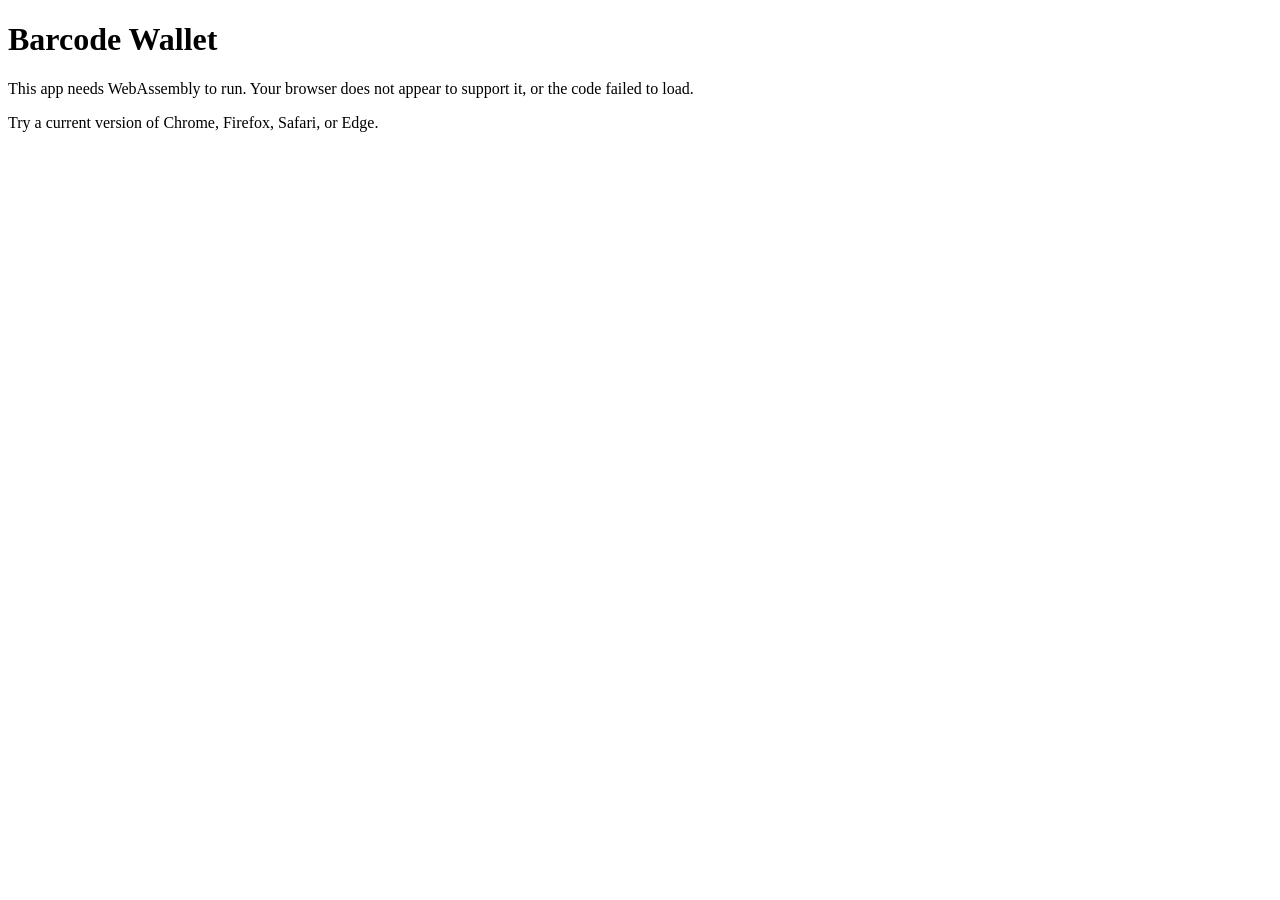
<file: index.html>
<!DOCTYPE html>
<html lang="en">
  <head>
    <meta charset="utf-8" />
    <meta name="viewport" content="width=device-width, initial-scale=1.0, viewport-fit=cover" />
    <meta name="theme-color" content="#111111" />
    <meta name="apple-mobile-web-app-capable" content="yes" />
    <meta name="apple-mobile-web-app-status-bar-style" content="black-translucent" />
    <link rel="canonical" href="https://barcode-wallet.bneijt.nl/" />
    <link rel="manifest" href="/manifest.webmanifest" />
    <link rel="icon" href="/favicon.svg" />
    <link data-trunk rel="copy-file" href="static/error.html" />
    <link data-trunk rel="copy-file" href="static/sw.js" />
    <link data-trunk rel="copy-file" href="static/manifest.webmanifest" />
    <link data-trunk rel="copy-file" href="static/favicon.svg" />
    <link data-trunk rel="copy-file" href="static/icon-192.png" />
    <link data-trunk rel="copy-file" href="static/icon-512.png" />
    <link data-trunk rel="copy-file" href="static/screenshot.png" />
    <link data-trunk rel="copy-file" href="static/favicon.ico" />
    <link data-trunk rel="css" href="static/styles.css" />
    <link data-trunk rel="rust" />
    <title>Barcode Wallet</title>
  </head>
  <body>
    <div id="app">
      <div class="no-wasm">
        <h1>Barcode Wallet</h1>
        <p>This app needs WebAssembly to run. Your browser does not appear to support it, or the code failed to load.</p>
        <p>Try a current version of Chrome, Firefox, Safari, or Edge.</p>
      </div>
      <noscript>
        <div class="no-wasm">
          <h1>Barcode Wallet</h1>
          <p>JavaScript is disabled. Please enable JavaScript to use this app.</p>
        </div>
      </noscript>
    </div>
  </body>
</html>
</file>
<file: static/styles.css>
:root {
  --bg: #111111;
  --fg: #f5f5f5;
  --muted: #9a9a9a;
  --surface: #1d1d1d;
  --accent: #4d7cfe;
  --danger: #e5484d;
}

* {
  box-sizing: border-box;
}

html,
body {
  margin: 0;
  padding: 0;
  height: 100%;
  background: var(--bg);
  color: var(--fg);
  font-family: system-ui, -apple-system, "Segoe UI", Roboto, sans-serif;
  -webkit-tap-highlight-color: transparent;
}

#app {
  height: 100%;
}

button {
  font: inherit;
  cursor: pointer;
  border: none;
  background: none;
  color: inherit;
}

/* ---------- Overview ---------- */
.overview {
  max-width: 640px;
  margin: 0 auto;
  padding: 16px;
  padding: calc(16px + env(safe-area-inset-top)) 16px 96px;
}

.overview-header {
  display: flex;
  align-items: center;
  justify-content: space-between;
  padding: 8px 4px 16px;
}

.overview-header h1 {
  font-size: 1.4rem;
  margin: 0;
}

.menu-btn {
  font-size: 1.5rem;
  line-height: 1;
  padding: 6px 10px;
  border-radius: 8px;
  color: var(--fg);
}

.menu-btn:hover,
.menu-btn:active {
  background: #2a2a2a;
}

.grid {
  display: grid;
  grid-template-columns: repeat(auto-fill, minmax(140px, 1fr));
  gap: 12px;
}

.tile {
  border-radius: 14px;
  padding: 16px 14px 12px;
  min-height: 110px;
  display: flex;
  flex-direction: column;
  justify-content: space-between;
  color: #111;
  text-align: left;
  box-shadow: 0 2px 8px rgba(0, 0, 0, 0.35);
}

.tile-name {
  font-weight: 700;
  font-size: 1rem;
  line-height: 1.2;
  word-break: break-word;
}

.tile-footer {
  display: flex;
  justify-content: space-between;
  align-items: flex-end;
  font-size: 0.72rem;
  gap: 8px;
}

.tile-ordinal {
  opacity: 0.75;
  font-weight: 600;
}

.tile-symbology {
  text-transform: uppercase;
  font-weight: 700;
  opacity: 0.8;
  letter-spacing: 0.04em;
}

.fab {
  position: fixed;
  right: 24px;
  bottom: 24px;
  bottom: calc(24px + env(safe-area-inset-bottom));
  width: 60px;
  height: 60px;
  border-radius: 50%;
  background: var(--accent);
  color: #fff;
  font-size: 2rem;
  line-height: 1;
  box-shadow: 0 4px 16px rgba(77, 124, 254, 0.5);
}

.empty {
  text-align: center;
  color: var(--muted);
  padding: 60px 20px;
}

.no-wasm {
  min-height: 100vh;
  display: flex;
  flex-direction: column;
  align-items: center;
  justify-content: center;
  text-align: center;
  padding: 32px;
  gap: 8px;
}

.no-wasm h1 {
  margin: 0;
  font-size: 1.5rem;
}

.no-wasm p {
  margin: 0;
  color: var(--muted);
  max-width: 28em;
}

/* ---------- Display ---------- */
.display {
  position: fixed;
  inset: 0;
  background: #fff;
  display: flex;
  flex-direction: column;
  align-items: center;
  justify-content: center;
  padding: 24px;
  color: #000;
}

.display canvas {
  max-width: 92vw;
  max-height: 78vh;
}

.display-value {
  margin: 0 0 12px;
  font-family: ui-monospace, SFMono-Regular, Menlo, Consolas, monospace;
  font-size: 1.1rem;
  font-weight: 600;
  letter-spacing: 0.06em;
  color: #000;
  text-align: center;
  word-break: break-all;
  white-space: pre-wrap;
}

.display-label {
  margin-top: 20px;
  font-weight: 700;
  font-size: 1rem;
  color: #000;
}

.display-symbology {
  margin-top: 4px;
  font-size: 0.8rem;
  text-transform: uppercase;
  color: #555;
}

.display-back {
  position: fixed;
  top: calc(16px + env(safe-area-inset-top));
  left: 16px;
  width: 44px;
  height: 44px;
  border-radius: 50%;
  background: rgba(0, 0, 0, 0.06);
  font-size: 1.4rem;
  color: #000;
}

.display-edit {
  position: fixed;
  top: calc(16px + env(safe-area-inset-top));
  right: 16px;
  width: 44px;
  height: 44px;
  border-radius: 50%;
  background: rgba(0, 0, 0, 0.06);
  font-size: 1.2rem;
  color: #000;
}

/* ---------- Chooser / Add ---------- */
.chooser {
  position: fixed;
  inset: 0;
  background: rgba(0, 0, 0, 0.75);
  display: flex;
  align-items: flex-end;
  justify-content: center;
}

.chooser-sheet {
  width: 100%;
  max-width: 640px;
  background: var(--surface);
  border-radius: 18px 18px 0 0;
  padding: 12px 8px 24px;
  padding: 12px 8px calc(24px + env(safe-area-inset-bottom));
}

.chooser-sheet button {
  display: block;
  width: 100%;
  text-align: left;
  padding: 16px 20px;
  font-size: 1.05rem;
  color: var(--fg);
  border-radius: 10px;
}

.chooser-sheet button:hover,
.chooser-sheet button:active {
  background: #2a2a2a;
}

.chooser-cancel {
  text-align: center;
  color: var(--muted);
  font-size: 0.9rem;
}

/* ---------- About ---------- */
.about-content {
  display: flex;
  flex-direction: column;
  gap: 20px;
}

.about-section h2 {
  font-size: 1.05rem;
  margin: 0 0 6px;
}

.about-section p {
  margin: 0;
  color: var(--muted);
  line-height: 1.5;
}

.about-support {
  display: block;
  width: 100%;
  margin-top: 14px;
  text-align: center;
  text-decoration: none;
}

.about-version {
  margin: 8px 0 0;
  font-size: 0.8rem;
  color: var(--muted);
}

/* ---------- Menu ---------- */
.menu-overlay {
  position: fixed;
  inset: 0;
  background: rgba(0, 0, 0, 0.75);
  display: flex;
  align-items: flex-end;
  justify-content: center;
}

.menu-sheet {
  width: 100%;
  max-width: 640px;
  background: var(--surface);
  border-radius: 18px 18px 0 0;
  padding: 12px 8px;
  padding: 12px 8px calc(24px + env(safe-area-inset-bottom));
}

.menu-item {
  display: block;
  width: 100%;
  text-align: left;
  padding: 16px 20px;
  font-size: 1.05rem;
  color: var(--fg);
  border-radius: 10px;
}

.menu-item:hover,
.menu-item:active {
  background: #2a2a2a;
}

.menu-message {
  padding: 12px 20px 4px;
  font-size: 0.9rem;
  color: var(--muted);
}

.menu-message.error {
  color: var(--danger);
}

.menu-version {
  padding: 16px 20px 4px;
  font-size: 0.8rem;
  color: var(--muted);
}

/* Visually hidden but still laid out: `display: none` on a file input can stop
   programmatic .click() from opening the picker on some mobile browsers. */
.hidden-input {
  position: absolute;
  left: -10000px;
  top: 0;
  width: 1px;
  height: 1px;
  opacity: 0;
  pointer-events: none;
}

/* ---------- Forms ---------- */
.screen {
  max-width: 640px;
  margin: 0 auto;
  padding: 16px;
  padding: calc(16px + env(safe-area-inset-top)) 16px 16px;
}

.screen-header {
  display: flex;
  align-items: center;
  gap: 12px;
  padding-bottom: 16px;
}

.screen-header h1 {
  font-size: 1.3rem;
  margin: 0;
}

.back-btn {
  font-size: 1.3rem;
  padding: 4px 8px;
  color: var(--fg);
}

.field {
  margin-bottom: 20px;
}

.field label {
  display: block;
  margin-bottom: 6px;
  color: var(--muted);
  font-size: 0.85rem;
}

.field input,
.field select {
  width: 100%;
  padding: 12px 14px;
  font-size: 1rem;
  border-radius: 10px;
  border: 1px solid #333;
  background: var(--surface);
  color: var(--fg);
}

.color-swatches {
  display: flex;
  flex-wrap: wrap;
  gap: 10px;
}

.swatch {
  width: 40px;
  height: 40px;
  border-radius: 50%;
  border: 3px solid transparent;
}

.swatch.selected {
  border-color: #fff;
}

.btn {
  width: 100%;
  padding: 14px;
  border-radius: 12px;
  font-size: 1rem;
  font-weight: 600;
  background: var(--accent);
  color: #fff;
}

.btn.danger {
  background: var(--danger);
  margin-top: 24px;
}

.btn:disabled {
  opacity: 0.5;
  cursor: default;
}

.error {
  color: var(--danger);
  margin-bottom: 12px;
  font-size: 0.9rem;
}

.method-tabs {
  display: flex;
  gap: 8px;
  margin-bottom: 16px;
}

.method-tabs button {
  flex: 1;
  padding: 10px;
  border-radius: 10px;
  background: var(--surface);
  color: var(--muted);
  font-weight: 600;
}

.method-tabs button.active {
  background: var(--accent);
  color: #fff;
}

/* ---------- Scanner ---------- */
.scan-view {
  display: flex;
  flex-direction: column;
  align-items: center;
  gap: 16px;
  padding: 16px;
}

/* The live camera feed, shown as-is so the browser composites it. */
.camera-preview {
  width: 100%;
  max-width: 480px;
  border-radius: 14px;
  background: #000;
}

/* Scratch buffer for frame capture: never shown, but must stay in the layout
   so the browser keeps its backing store. */
.camera-scratch {
  position: absolute;
  left: -10000px;
  top: 0;
  width: 1px;
  height: 1px;
  opacity: 0;
  pointer-events: none;
}

.scan-view .btn,
.scan-view .btn.secondary {
  width: auto;
  padding: 12px 20px;
}

.btn.secondary {
  background: #333;
  color: var(--fg);
}

/* ---------- Overlay / modal ---------- */
.overlay {
  position: fixed;
  inset: 0;
  background: rgba(0, 0, 0, 0.7);
  display: flex;
  align-items: center;
  justify-content: center;
  padding: 24px;
  z-index: 20;
}

.overlay-card {
  background: var(--surface);
  border-radius: 16px;
  padding: 24px;
  max-width: 400px;
  width: 100%;
}

.overlay-card h2 {
  margin-top: 0;
}

.overlay-actions {
  display: flex;
  gap: 10px;
  margin-top: 20px;
}

.overlay-actions .btn {
  width: auto;
  flex: 1;
}

.btn.ghost {
  background: #333;
}
</file>
